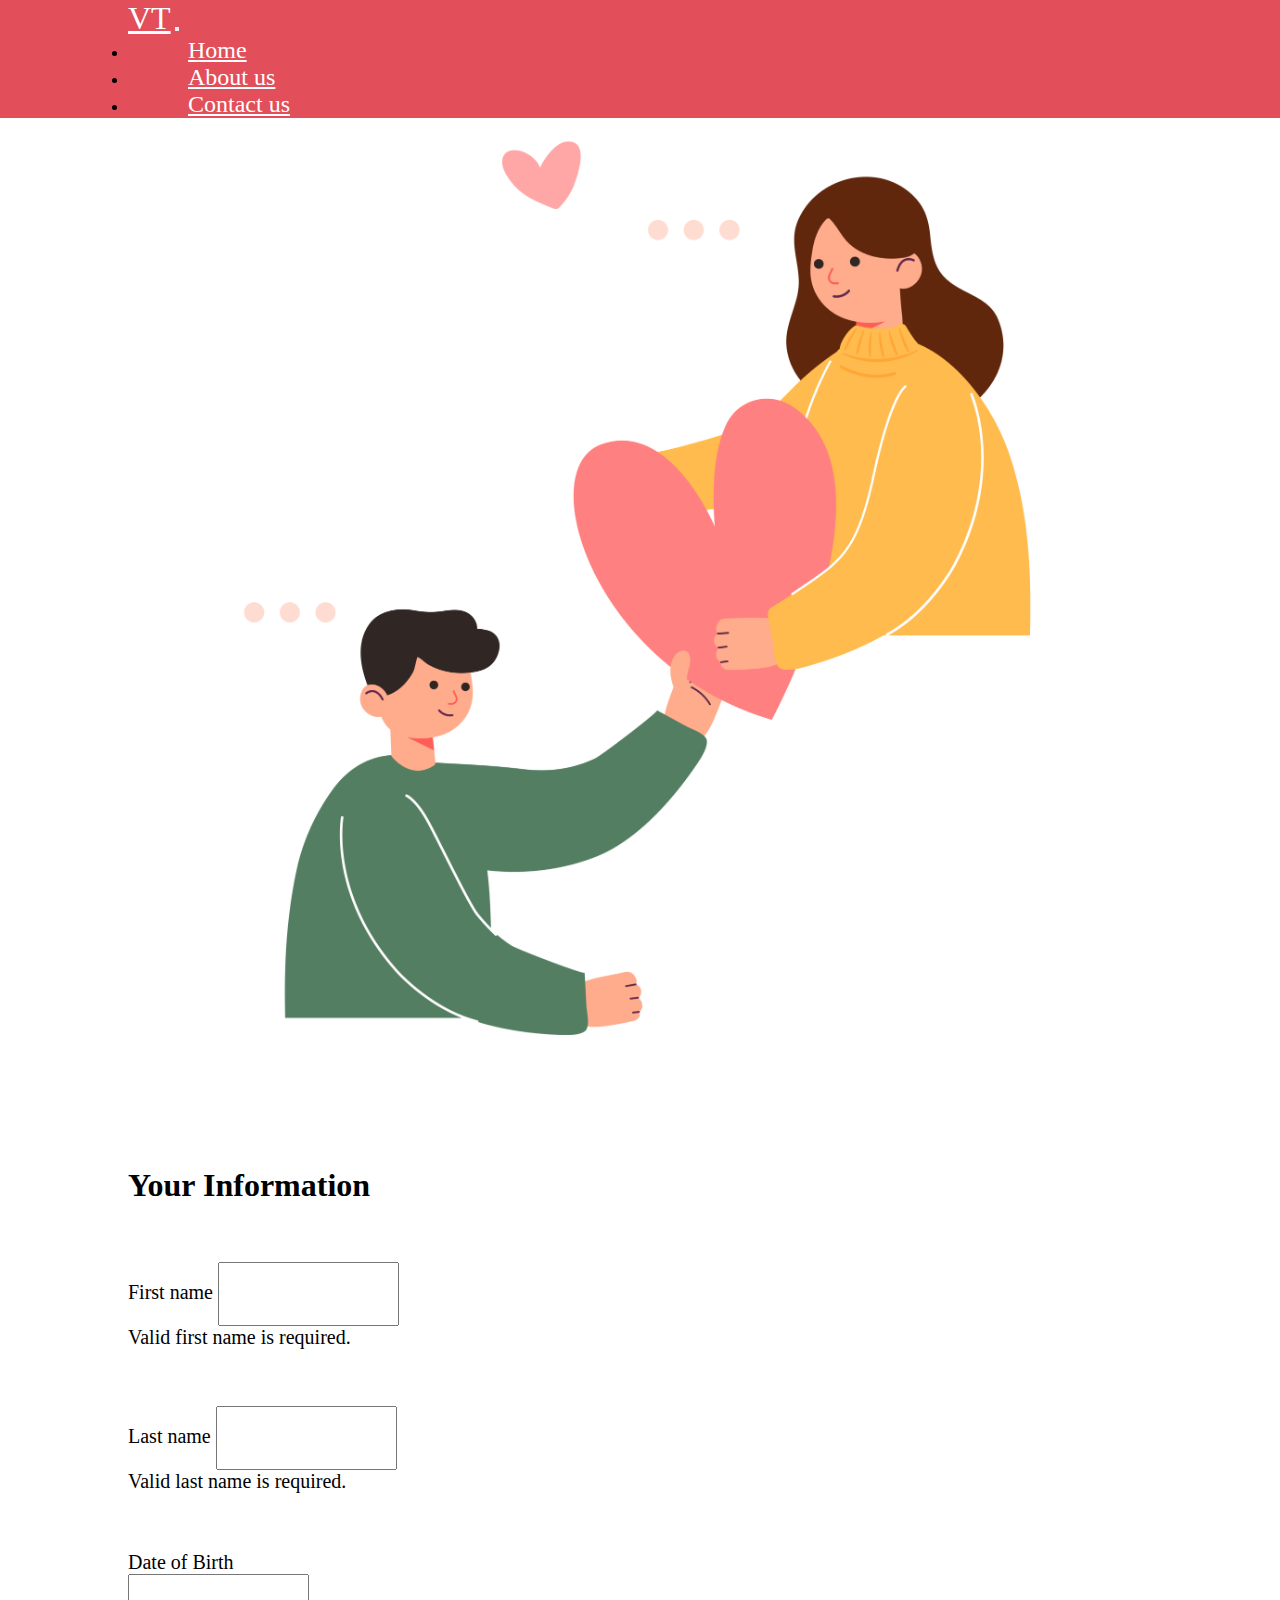
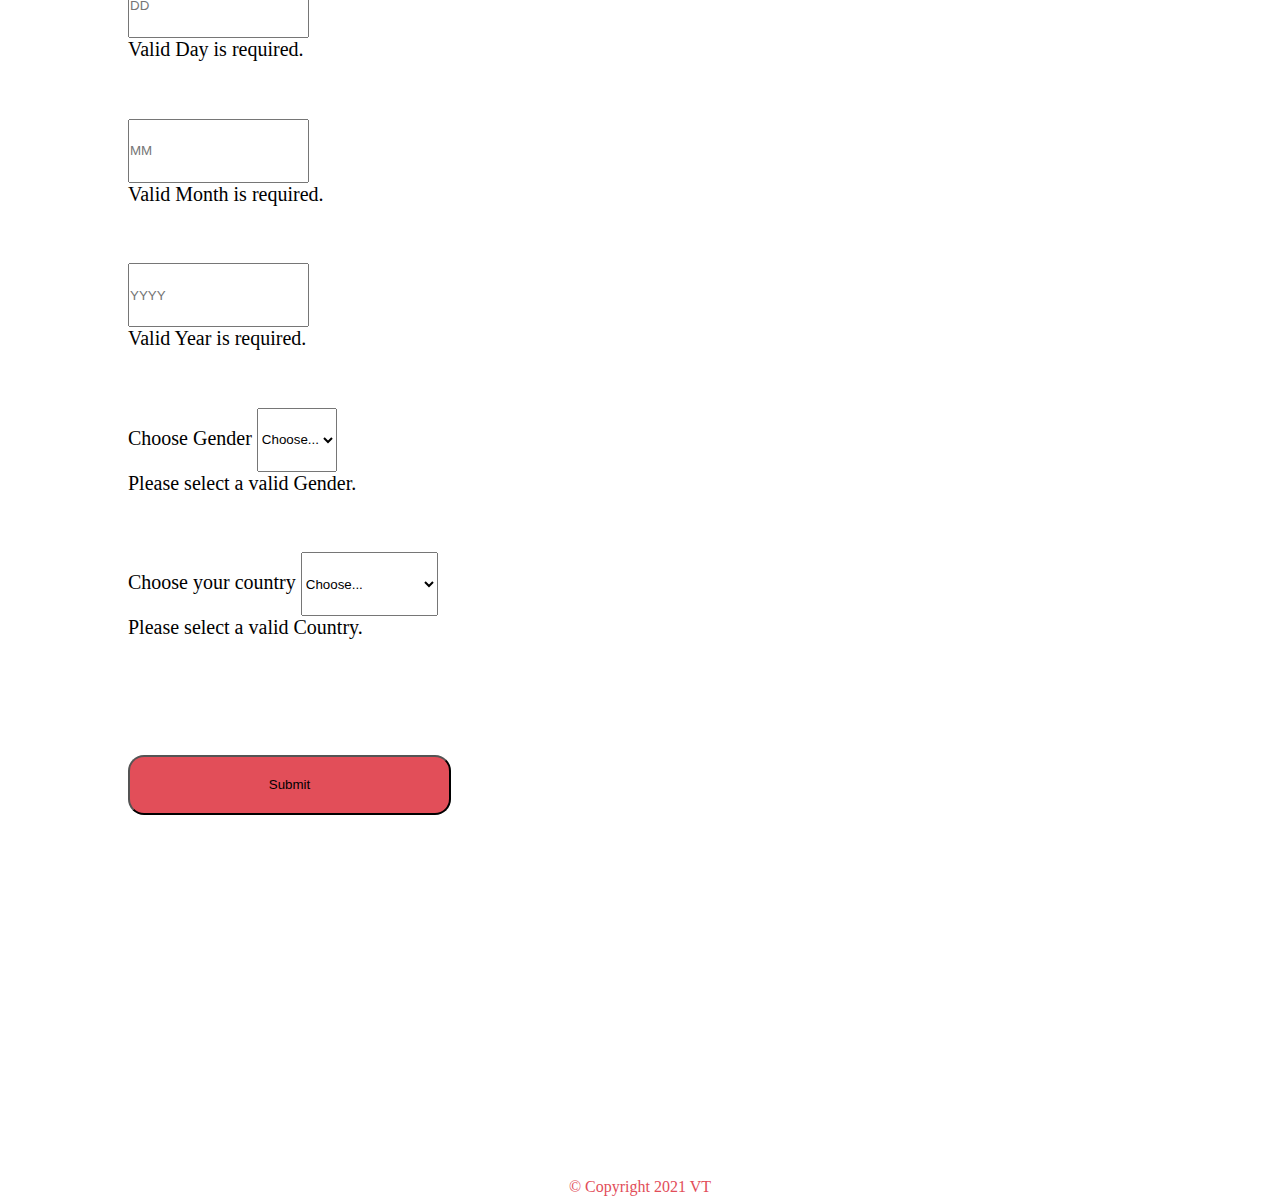
<file: index.html>
<!DOCTYPE html>
<html>

<head>
  <meta charset="utf-8">
  <title>My Love</title>
  <!-- Google Font -->
  <link rel="preconnect" href="https://fonts.googleapis.com">
  <link rel="preconnect" href="https://fonts.gstatic.com" crossorigin>
  <link href="https://fonts.googleapis.com/css2?family=Montserrat:wght@400;900&family=Ubuntu:wght@400;700&display=swap" rel="stylesheet">

  <!-- Font Awesome -->
  <link rel="stylesheet" href="https://pro.fontawesome.com/releases/v5.10.0/css/all.css" integrity="sha384-AYmEC3Yw5cVb3ZcuHtOA93w35dYTsvhLPVnYs9eStHfGJvOvKxVfELGroGkvsg+p" crossorigin="anonymous"/>
  
  <!-- BootStrap -->
  <link href="https://cdn.jsdelivr.net/npm/bootstrap@5.1.3/dist/css/bootstrap.min.css" rel="stylesheet" integrity="sha384-1BmE4kWBq78iYhFldvKuhfTAU6auU8tT94WrHftjDbrCEXSU1oBoqyl2QvZ6jIW3" crossorigin="anonymous">
  
  <!-- CSS Stylesheet -->
  <link rel="stylesheet" href="./CSS/style.css">
  

</head>

<body>
    <header>
        <nav class="navbar navbar-expand-lg navbar-dark My-nav">
            <a class="navbar-brand" href="./index.html">VT</a>
            <button class="navbar-toggler" type="button" data-bs-toggle="collapse" data-bs-target="#navbarNavAltMarkup" aria-controls="navbarNavAltMarkup" aria-expanded="false" aria-label="Toggle navigation">
                <span class="navbar-toggler-icon"></span>
            </button>
            <div class="collapse navbar-collapse" id="navbarNavAltMarkup">
                <ul class="navbar-nav ms-auto">
                    <li class="navbar-item">
                        <a class="nav-link Mylink" href="./index.html">Home</a>
                    </li>
                    <li class="navbar-item">
                        <a class="nav-link Mylink" href="#">About us</a>
                    </li>
                    <li class="navbar-item">
                        <a class="nav-link Mylink" href="#footer">Contact us</a>
                    </li>
                </ul>
            </div>
      </nav>
    </header>
    
    <div class="container-fluid">
    <main>
      <div class="row">
          <div class="col-lg-6 order-lg-last Mycol">
              <img class="image" src="./Image/image1.png" alt="Foreimage">
          </div>
          <div class="col-lg-6 Mycol1">
              <h4>Your Information</h4>
              <form class="needs-validation" novalidate="">
                  <div class="row">
                      <div class="col-sm-6 Myinfo">
                          <label for="firstName" class="form-label">First name</label>
                          <input type="text" class="form-control" id="firstName" placeholder="" value="" required="">
                          <div class="invalid-feedback">
                              Valid first name is required.
                          </div>
                      </div>

                      <div class="col-sm-6 Myinfo">
                          <label for="lastName" class="form-label">Last name</label>
                          <input type="text" class="form-control" id="lastName" placeholder="" value="" required="">
                          <div class="invalid-feedback">
                              Valid last name is required.
                          </div>
                      </div>

                      <label class="form-label">Date of Birth</label>
                      <div class="col-sm-4 Myinfo">
                          <input type="text" class="form-control" id="day" placeholder="DD" value="" required="">
                          <div class="invalid-feedback">
                              Valid Day is required.
                          </div>
                      </div>
                      <div class="col-sm-4 Myinfo">
                          <input type="text" class="form-control" id="month" placeholder="MM" value="" required="">
                          <div class="invalid-feedback">
                              Valid Month is required.
                          </div>
                      </div>
                      <div class="col-sm-4 Myinfo">
                          <input type="text" class="form-control" id="year" placeholder="YYYY" value="" required="">
                          <div class="invalid-feedback">
                              Valid Year is required.
                          </div>
                      </div>

                      <div class="row">
                          <div class="col-sm-6 Myinfo">
                              <label for="" class="form-label">Choose Gender</label>
                              <select class="form-select" id="gender" required="">
                                  <option value="">Choose...</option>
                                  <option>Male</option>
                                  <option>Female</option>
                              </select>
                              <div class="invalid-feedback">
                                  Please select a valid Gender.
                              </div>
                          </div>

                          <div class="col-sm-6 Myinfo">
                            <label for="country" class="form-label">Choose your country</label>
                            <select class="form-select" id="country" required="">
                                <option value="">Choose...</option>
                                <option>Phnom Penh</option>
                                <option>Banteay Meanchey </option>
                                <option>Battambang</option>
                                <option>Kampong Cham</option>
                                <option>Kampong Chhnang</option>
                                <option>Kampong Speu</option>
                                <option>Kampong Thom</option>
                                <option>Kampot</option>
                                <option>Kandal</option>
                                <option>Koh Kong</option>
                                <option>Kep</option>
                                <option>Kratié</option>
                                <option>Mondulkiri</option>
                                <option>Oddar Meanchey</option>
                                <option>Pailin</option>
                                <option>Preah Sihanouk</option>
                                <option>Preah Vihear</option>
                                <option>Pursat</option>
                                <option>Prey Veng</option>
                                <option>Ratanakiri</option>
                                <option>Siem Reap</option>
                                <option>Stung Treng</option>
                                <option>Svay Rieng</option>
                                <option>Takéo</option>
                                <option>Tbong Khmum</option>
                            </select>
                            <div class="invalid-feedback">
                                Please select a valid Country.
                            </div>
                        </div>
                      </div>

                  </div>
              </form>
              <button class="btn btn-danger btn-lg submitBtn">Submit</button>
              <!-- <a href="https://theavinven.github.io/MyWebsite/MyLove.html" target="_top" id="Mylove"></a>
              <a href="https://theavinven.github.io/MyWebsite/Welcome.html" target="_top" id="Welcome"></a> -->
              <a href="MyLove.html" target="_top" id="Mylove"></a>
              <a href="Welcome.html" target="_top" id="Welcome"></a>
          </div>
      </div>
  </main>

  <!-- Footer -->
  </div>

  <footer id="footer">
    <a href="https://web.facebook.com/theavin.ven.3"><i class="fab fa-facebook-square social-icon fa-2x"></i></a>
    <a href="https://www.instagram.com/theavin_tulips/"><i class="fab fa-instagram social-icon fa-2x"></i></a>
    <!-- <a href="https://twitter.com/SethyRung"><i class="fab fa-twitter-square social-icon fa-2x"></i></a> -->
    <a href="mailto:ventheavin19@gmail.com"><i class="fas fa-envelope social-icon fa-2x"></i></a>
    <p>© Copyright 2021 VT</p>
</footer>
  <script src="https://cdn.jsdelivr.net/npm/@popperjs/core@2.10.2/dist/umd/popper.min.js" integrity="sha384-7+zCNj/IqJ95wo16oMtfsKbZ9ccEh31eOz1HGyDuCQ6wgnyJNSYdrPa03rtR1zdB" crossorigin="anonymous"></script>
  <script src="https://cdn.jsdelivr.net/npm/bootstrap@5.1.3/dist/js/bootstrap.min.js" integrity="sha384-QJHtvGhmr9XOIpI6YVutG+2QOK9T+ZnN4kzFN1RtK3zEFEIsxhlmWl5/YESvpZ13" crossorigin="anonymous"></script>
  <script src="./JavaScript/Script.js"></script>

</body>
</html>
</file>
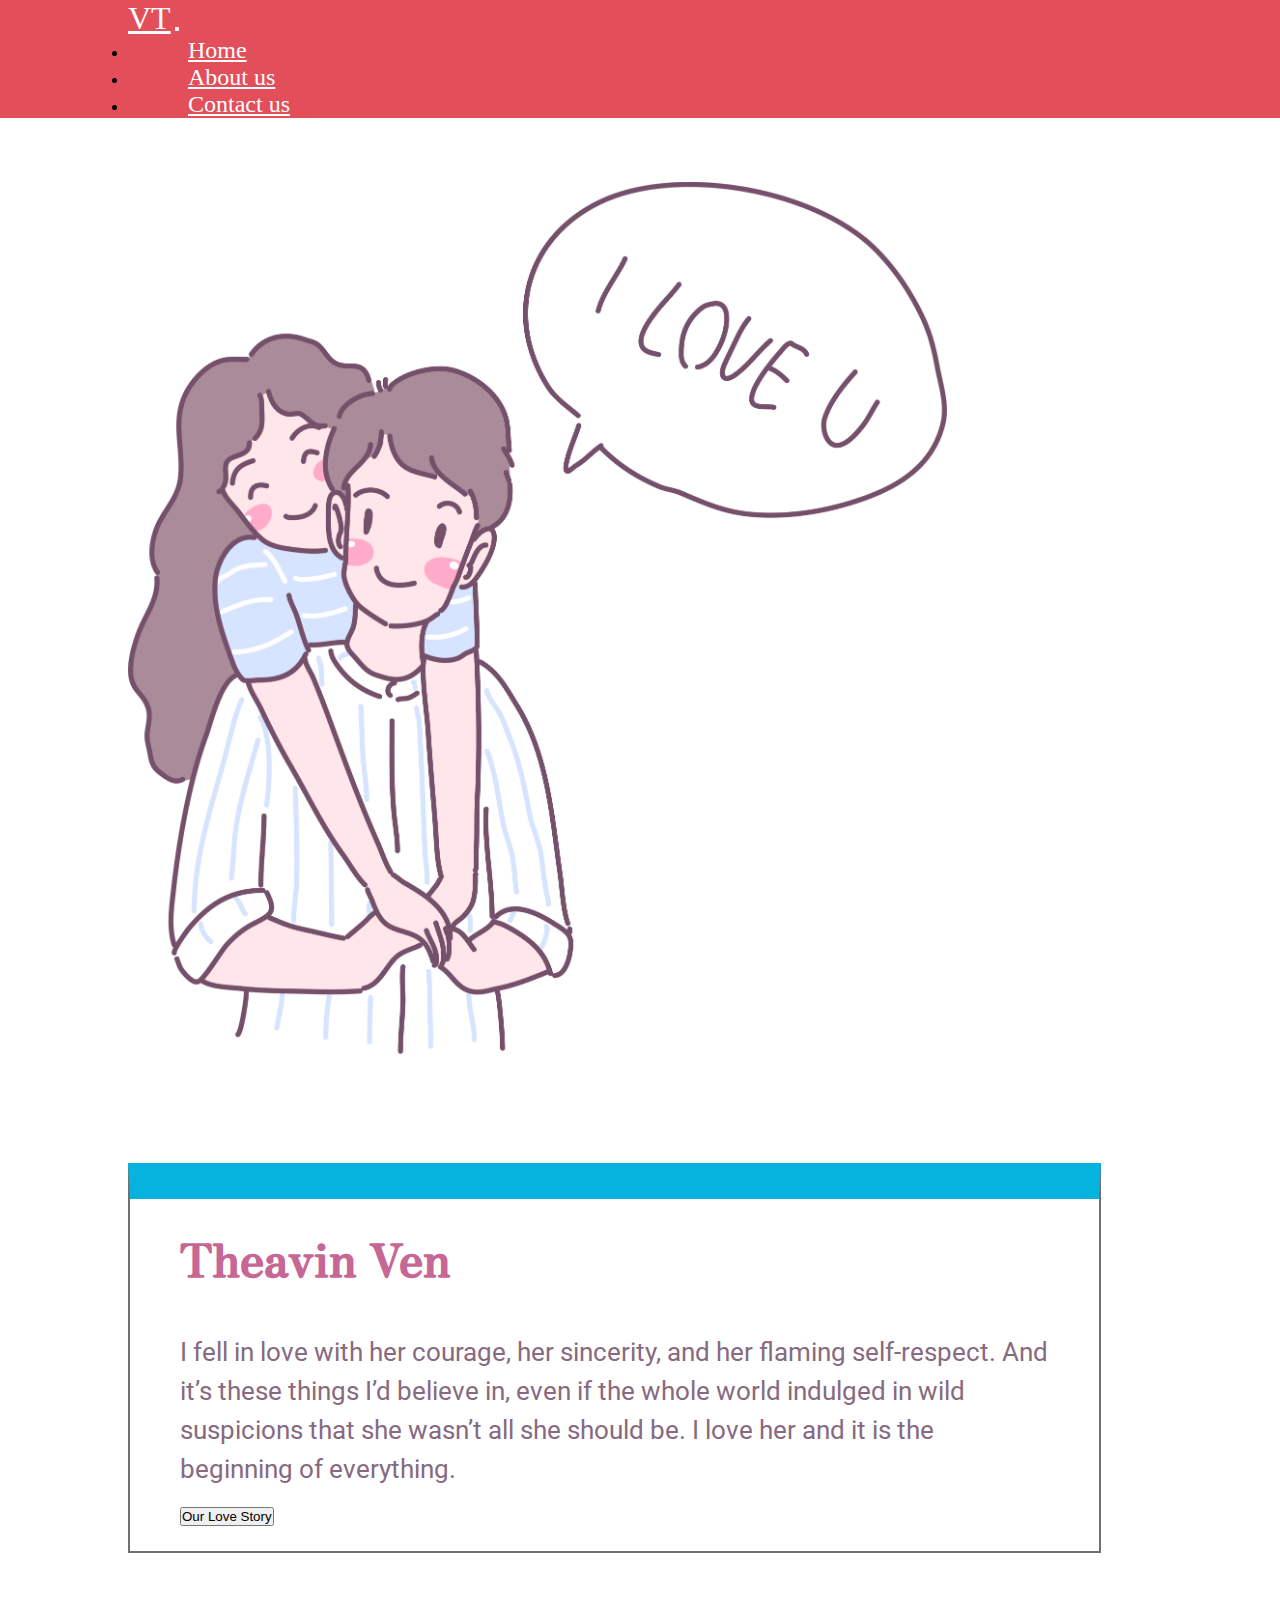
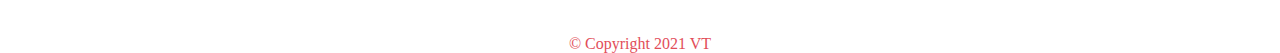
<file: MyLove.html>
<!DOCTYPE html>
<html lang="en">
<head>
    <meta charset="UTF-8">
    <meta http-equiv="X-UA-Compatible" content="IE=edge">
    <meta name="viewport" content="width=device-width, initial-scale=1.0">
    <title>My Website</title>

    <!-- google font -->
    <link rel="preconnect" href="https://fonts.googleapis.com">
    <link rel="preconnect" href="https://fonts.gstatic.com" crossorigin>
    <link href="https://fonts.googleapis.com/css2?family=Roboto:wght@700&family=Zen+Antique+Soft&display=swap" rel="stylesheet">

    <!-- Font Awesome -->
  <link rel="stylesheet" href="https://pro.fontawesome.com/releases/v5.10.0/css/all.css" integrity="sha384-AYmEC3Yw5cVb3ZcuHtOA93w35dYTsvhLPVnYs9eStHfGJvOvKxVfELGroGkvsg+p" crossorigin="anonymous"/>

    <!-- bootstrap -->
    <link href="https://cdn.jsdelivr.net/npm/bootstrap@5.0.2/dist/css/bootstrap.min.css" rel="stylesheet" integrity="sha384-EVSTQN3/azprG1Anm3QDgpJLIm9Nao0Yz1ztcQTwFspd3yD65VohhpuuCOmLASjC" crossorigin="anonymous">

    <!-- Stylesheet -->
    <link rel="stylesheet" href="./CSS/style1.css">
</head>
<body>

        <!-- nav-bar -->
        <header>
            <nav class="navbar navbar-expand-lg navbar-dark My-nav">
                <a class="navbar-brand" href="./index.html">VT</a>
                <button class="navbar-toggler" type="button" data-bs-toggle="collapse" data-bs-target="#navbarNavAltMarkup" aria-controls="navbarNavAltMarkup" aria-expanded="false" aria-label="Toggle navigation">
                    <span class="navbar-toggler-icon"></span>
                </button>
                <div class="collapse navbar-collapse" id="navbarNavAltMarkup">
                    <ul class="navbar-nav ms-auto">
                        <li class="navbar-item">
                            <a class="nav-link Mylink" href="./index.html">Home</a>
                        </li>
                        <li class="navbar-item">
                            <a class="nav-link Mylink" href="#">About us</a>
                        </li>
                        <li class="navbar-item">
                            <a class="nav-link Mylink" href="#footer">Contact us</a>
                        </li>
                    </ul>
                </div>
          </nav>
        </header>
      
        <main class=".container-fluid">
            <div class="row Myrow">
                <div class="col-lg-6 Mycol">
                    <img class="image" src="./Image/image2.png" alt="love">
                </div>
                <div class="col-lg-6">
                    <div class="title">
                        <h2>Theavin Ven</h2>
                        <p>I fell in love with her courage, her sincerity, and her flaming self-respect. And it’s these things I’d believe in, even if the whole world indulged in wild suspicions that she wasn’t all she should be. I love her and it is the beginning of everything.</p>
                        <br>
                        <button type="button" class="btn btn-danger btnStory">Our Love Story</button>
                    </div>
                </div>
            </div>
        </main>
        
        <footer id="footer">
            <a href="https://web.facebook.com/theavin.ven.3"><i class="fab fa-facebook-square social-icon fa-2x"></i></a>
            <a href="https://www.instagram.com/theavin_tulips/"><i class="fab fa-instagram social-icon fa-2x"></i></a>
            <!-- <a href="https://twitter.com/SethyRung"><i class="fab fa-twitter-square social-icon fa-2x"></i></a> -->
            <a href="mailto:ventheavin19@gmail.com"><i class="fas fa-envelope social-icon fa-2x"></i></a>
            <p>© Copyright 2021 VT</p>
        </footer>
        
    <script src="https://cdn.jsdelivr.net/npm/@popperjs/core@2.9.2/dist/umd/popper.min.js" integrity="sha384-IQsoLXl5PILFhosVNubq5LC7Qb9DXgDA9i+tQ8Zj3iwWAwPtgFTxbJ8NT4GN1R8p" crossorigin="anonymous"></script>
    <script src="https://cdn.jsdelivr.net/npm/bootstrap@5.0.2/dist/js/bootstrap.min.js" integrity="sha384-cVKIPhGWiC2Al4u+LWgxfKTRIcfu0JTxR+EQDz/bgldoEyl4H0zUF0QKbrJ0EcQF" crossorigin="anonymous"></script>
    <script src="./JavaScript/Script1.js"></script>

</body>
</html>
</file>
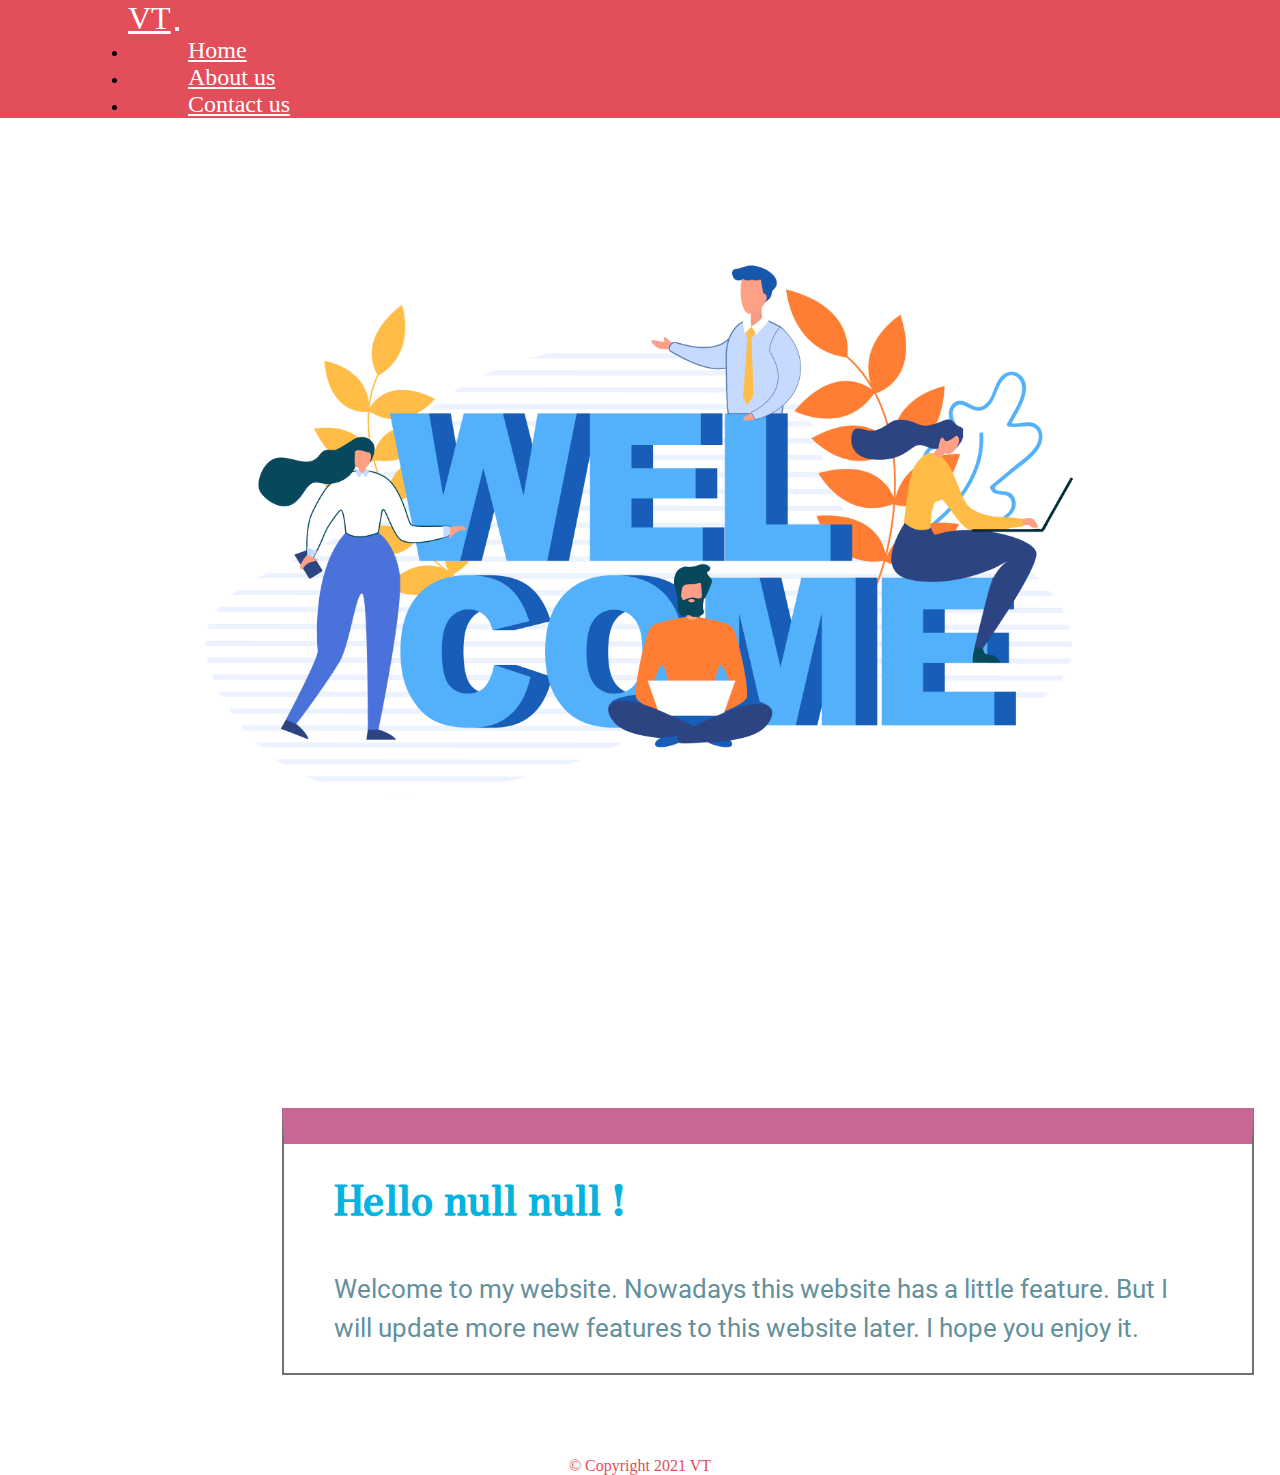
<file: Welcome.html>
<!DOCTYPE html>
<html lang="en">
<head>
    <meta charset="UTF-8">
    <meta http-equiv="X-UA-Compatible" content="IE=edge">
    <meta name="viewport" content="width=device-width, initial-scale=1.0">
    <title>My Website</title>

    <!-- google font -->
    <link rel="preconnect" href="https://fonts.googleapis.com">
    <link rel="preconnect" href="https://fonts.gstatic.com" crossorigin>
    <link href="https://fonts.googleapis.com/css2?family=Roboto:wght@700&family=Zen+Antique+Soft&display=swap" rel="stylesheet">

    <!-- Font Awesome -->
  <link rel="stylesheet" href="https://pro.fontawesome.com/releases/v5.10.0/css/all.css" integrity="sha384-AYmEC3Yw5cVb3ZcuHtOA93w35dYTsvhLPVnYs9eStHfGJvOvKxVfELGroGkvsg+p" crossorigin="anonymous"/>

    <!-- bootstrap -->
    <link href="https://cdn.jsdelivr.net/npm/bootstrap@5.0.2/dist/css/bootstrap.min.css" rel="stylesheet" integrity="sha384-EVSTQN3/azprG1Anm3QDgpJLIm9Nao0Yz1ztcQTwFspd3yD65VohhpuuCOmLASjC" crossorigin="anonymous">

    <!-- Stylesheet -->
    <link rel="stylesheet" href="./CSS/style2.css">
</head>
<body>

        <!-- nav-bar -->
        <header>
            <nav class="navbar navbar-expand-lg navbar-dark My-nav">
                <a class="navbar-brand" href="./index.html">VT</a>
                <button class="navbar-toggler" type="button" data-bs-toggle="collapse" data-bs-target="#navbarNavAltMarkup" aria-controls="navbarNavAltMarkup" aria-expanded="false" aria-label="Toggle navigation">
                    <span class="navbar-toggler-icon"></span>
                </button>
                <div class="collapse navbar-collapse" id="navbarNavAltMarkup">
                    <ul class="navbar-nav ms-auto">
                        <li class="navbar-item">
                            <a class="nav-link Mylink" href="./index.html">Home</a>
                        </li>
                        <li class="navbar-item">
                            <a class="nav-link Mylink" href="#">About us</a>
                        </li>
                        <li class="navbar-item">
                            <a class="nav-link Mylink" href="#footer">Contact us</a>
                        </li>
                    </ul>
                </div>
          </nav>
        </header>
      
        <main class=".container-fluid">
            <div class="row Myrow">
                <div class="col-lg-6 Mycol">
                    <img class="image" src="./Image/image3.jpg" alt="welcome image">
                </div>
                <div class="col-lg-6">
                    <div class="title">
                        <h2>Hello User!</h2>
                        <p>
                            Welcome to my website. 
                            Nowadays this website has a little feature. But I will update more new features to this website later.
                            I hope you enjoy it.
                        </p>
                    </div>
                </div>
            </div>
        </main>
        
        <footer id="footer">
            <a href="https://web.facebook.com/theavin.ven.3"><i class="fab fa-facebook-square social-icon fa-2x"></i></a>
            <a href="https://www.instagram.com/theavin_tulips/"><i class="fab fa-instagram social-icon fa-2x"></i></a>
            <!-- <a href="https://twitter.com/SethyRung"><i class="fab fa-twitter-square social-icon fa-2x"></i></a> -->
            <a href="mailto:ventheavin19@gmail.com"><i class="fas fa-envelope social-icon fa-2x"></i></a>
            <p>© Copyright 2021 VT</p>
        </footer>

    <script src="https://cdn.jsdelivr.net/npm/@popperjs/core@2.9.2/dist/umd/popper.min.js" integrity="sha384-IQsoLXl5PILFhosVNubq5LC7Qb9DXgDA9i+tQ8Zj3iwWAwPtgFTxbJ8NT4GN1R8p" crossorigin="anonymous"></script>
    <script src="https://cdn.jsdelivr.net/npm/bootstrap@5.0.2/dist/js/bootstrap.min.js" integrity="sha384-cVKIPhGWiC2Al4u+LWgxfKTRIcfu0JTxR+EQDz/bgldoEyl4H0zUF0QKbrJ0EcQF" crossorigin="anonymous"></script>
    <script src="./JavaScript/Script2.js"></script>

</body>
</html>
</file>
<file: CSS/style.css>
* {
  margin: 0;
  padding: 0;
  box-sizing: border-box;
}

.My-nav {
  padding: 0% 10%;
  background-color: #e24e59;
}

.Mylink {
  margin-left: 60px;
  font-size: 1.5rem;
  color: white;
}

.navbar-brand {
  font-size: 2rem;
  color: white;
}

h4 {
  font-size: 2rem;
  margin-bottom: 5%;
}

.Mycol {
  text-align: center;
  padding: 0;
  margin-bottom: 10%;
}

.Mycol1 {
  margin-top: 5%;
  padding-left: 10%;
  font-size: 20px;
}

.image {
  width: 65%;
}

.Myinfo {
  margin-bottom: 5%;
}

input,
select {
  height: 64px;
}

.submitBtn {
  width: 323px;
  height: 60px;
  background-color: #e24e59;
  border-radius: 16px;
  margin-top: 5%;
  margin-bottom: 30%;
}

#footer {
  width: 100%;
  text-align: center;
  color: #e24e59;
}

.social-icon {
  margin: 2% 0.5%;
  color: #e24e59;
}

#footer p {
  color: #e24e59;
  margin: 0;
}

@media (max-width: 991px) {
  .My-nav,
  .Mycol,
  .Mycol1 {
    text-align: center;
  }

  .Mylink {
    margin: 0;
  }
}
</file>
<file: CSS/style1.css>
* {
  margin: 0;
  padding: 0;
  box-sizing: border-box;
}

.My-nav {
  padding: 0% 10%;
  background-color: #e24e59;
}

.Mylink {
  margin-left: 60px;
  font-size: 1.5rem;
  color: white;
}

.navbar-brand {
  font-size: 2rem;
  color: white;
}

.Myrow {
  margin: 5% 10%;
}

.image {
  width: 80%;
  margin-bottom: 5%;
}

.title {
  margin-top: 5%;
  width: 95%;
  border-style: solid;
  border-width: 2px;
  border-top-width: 36px;
  border-color: #707070;
  padding: 25px 50px;
  border-top-color: #06b3df;
}

.title h2 {
  font-family: "Zen Antique Soft", serif;
  font-size: 2.875rem;
  color: #c66795;
  padding-bottom: 5%;
}

.title p {
  font-family: "Roboto", sans-serif;
  font-size: 1.625rem;
  color: #876a7f;
  line-height: 1.5;
}

#footer {
  width: 100%;
  text-align: center;
  color: #e24e59;
}

.social-icon {
  margin: 2% 0.5%;
  color: #e24e59;
}

#footer p {
  color: #e24e59;
  margin: 0;
}

@media (max-width: 991px) {
  .My-nav,
  .Mycol,
  .Mycol1 {
    text-align: center;
  }

  .Mylink {
    margin: 0;
  }

  .title {
    margin: 5% auto;
    padding: 10px 15px;
  }

  .title h2 {
    font-size: 1.2rem;
  }

  .title p {
    font-size: 1rem;
  }
}
</file>
<file: CSS/style2.css>
* {
  margin: 0;
  padding: 0;
  box-sizing: border-box;
}

.My-nav {
  padding: 0% 10%;
  background-color: #e24e59;
}

.Mylink {
  margin-left: 60px;
  font-size: 1.5rem;
  color: white;
}

.navbar-brand {
  font-size: 2rem;
  color: white;
}

.Myrow {
  margin: 5% 10%;
}

.image {
  width: 100%;
  margin-bottom: 5%;
}

.title {
  margin-top: 15%;
  margin-left: 15%;
  width: 95%;
  border-style: solid;
  border-width: 2px;
  border-top-width: 36px;
  border-color: #707070;
  padding: 25px 50px;
  border-top-color: #c66795;
}

.title h2 {
  font-family: "Zen Antique Soft", serif;
  font-size: 2.5rem;
  color: #06b3df;
  padding-bottom: 5%;
}

.title p {
  font-family: "Roboto", sans-serif;
  font-size: 1.625rem;
  color: #64909b;
  line-height: 1.5;
}

#footer {
  width: 100%;
  text-align: center;
  color: #e24e59;
}

.social-icon {
  margin: 2% 0.5%;
  color: #e24e59;
}

#footer p {
  color: #e24e59;
  margin: 0;
}

@media (max-width: 991px) {
  .My-nav,
  .Mycol,
  .Mycol1 {
    text-align: center;
  }

  .Mylink {
    margin: 0;
  }

  .title {
    margin: 5% auto;
    padding: 10px 15px;
  }

  .title h2 {
    font-size: 1.2rem;
  }

  .title p {
    font-size: 1rem;
  }
}
</file>
